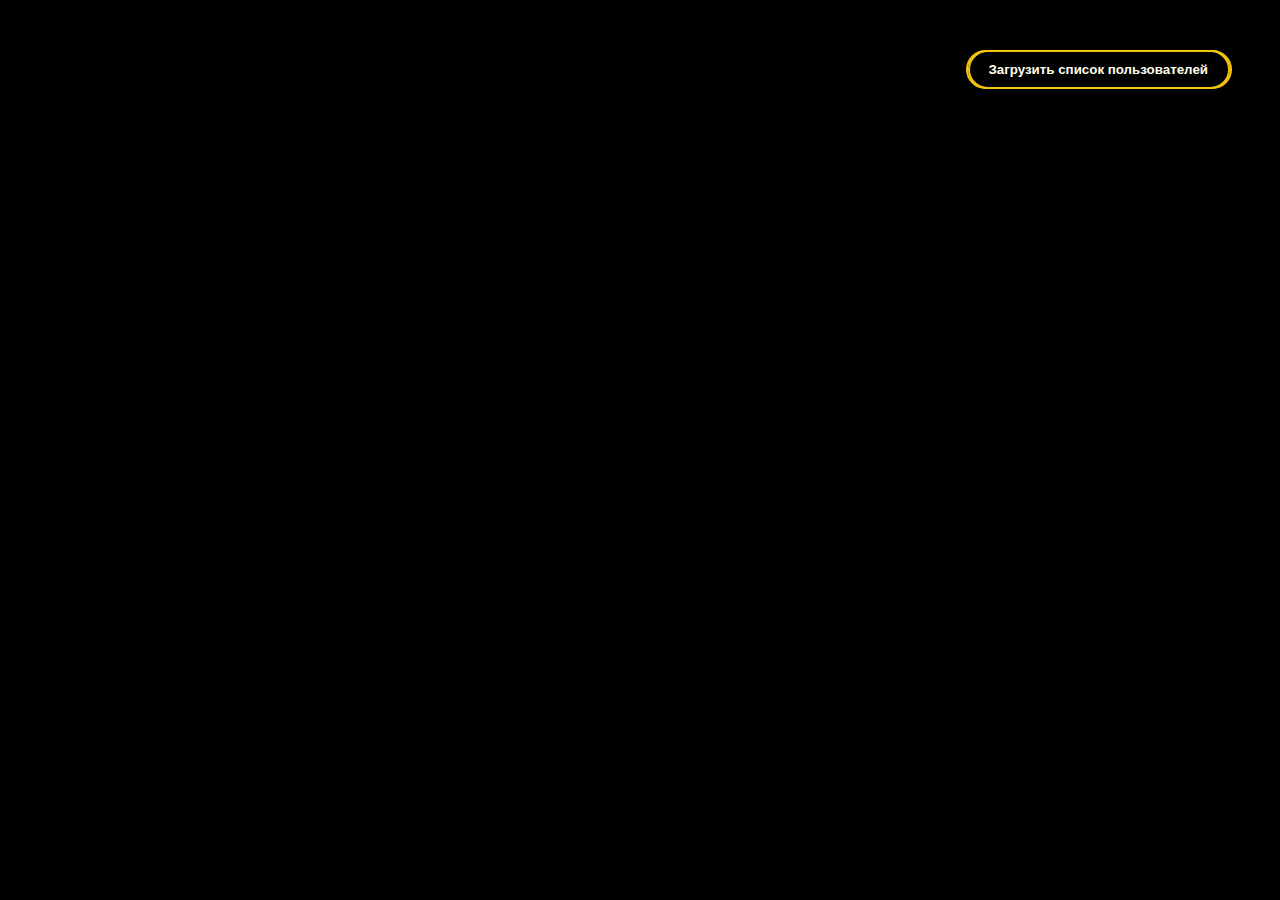
<file: Lesson-16/index.html>
<!DOCTYPE html>
<html lang="rus">
<head>
    <meta charset="UTF-8">
    <meta name="viewport" content="width=device-width, initial-scale=1.0">
    <link rel="stylesheet" href="style.css">
    <title>AJAX testing</title>
</head>
<body>
    <div id='main'>
      <button class="main button">Загрузить список пользователей</button>
    </div>
  <script src="main.js"></script>
</body>
</html>
</file>
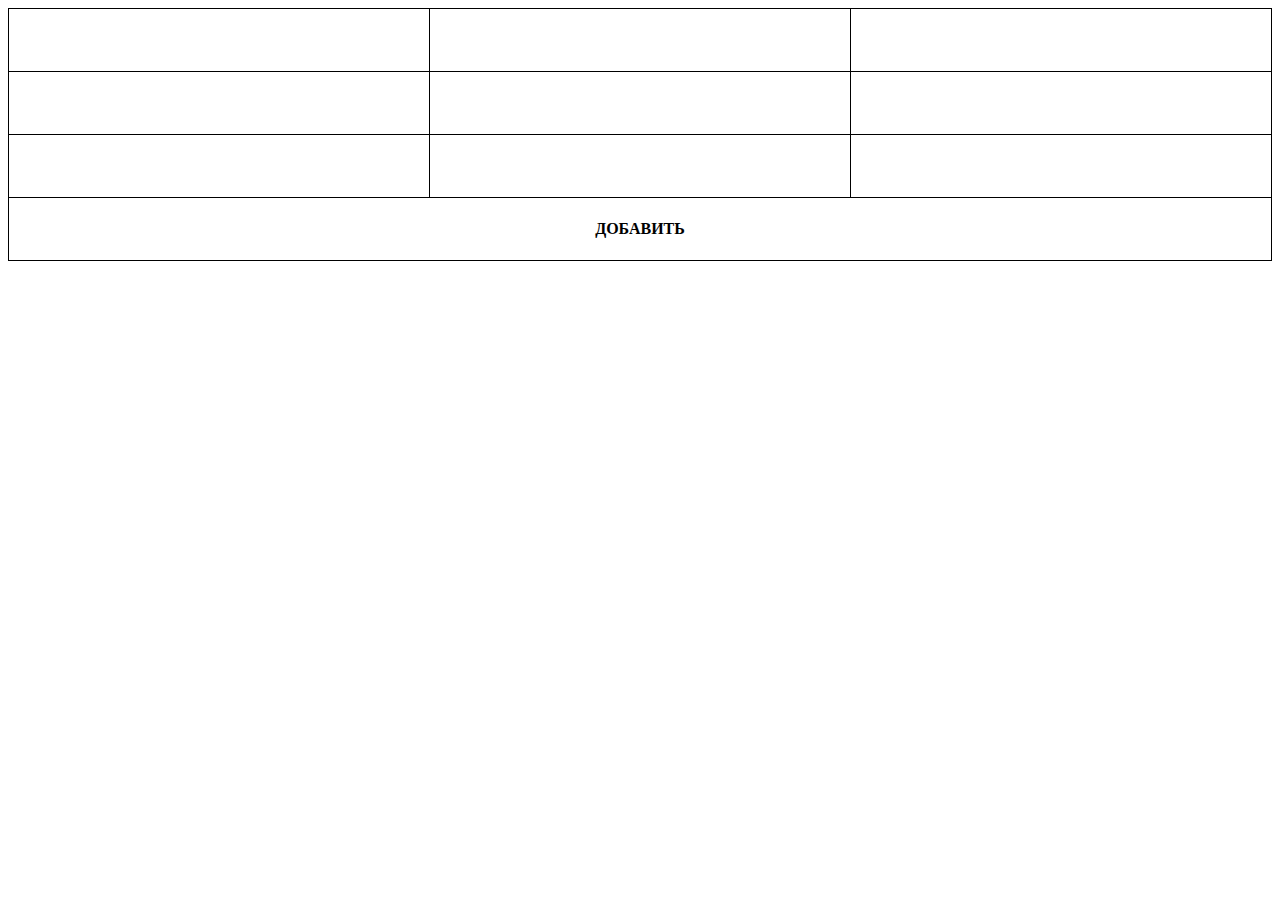
<file: Lesson-13/Homework-13_index.html>
<!DOCTYPE html>
<html lang="ru">
<head>
    <meta charset="UTF-8">
    <meta name="viewport" content="width=device-width, initial-scale=1.0">
    <link rel="stylesheet" href="Homework-13_styles.css">
    <title>Table</title>
    
</head>
<body>
    <div>
    <table id='firstTable'>
        <tr id="firstRow">
            <td></td>
            <td></td>
            <td></td>
        </tr>
        <tr>
            <td></td>
            <td></td>
            <td></td>
        </tr>
        <tr>
            <td></td>
            <td></td>
            <td></td>
        </tr>
        <tr class='lastRow' onclick="event.stopPropagation()">
            <td class='addRows' colspan='3'onclick="myFunction()">
            <p>Добавить</p>
            </td>
        </tr>
</table>
</div>
<script src="Homework-13_main.js"></script>    
</body>
</html>
</file>
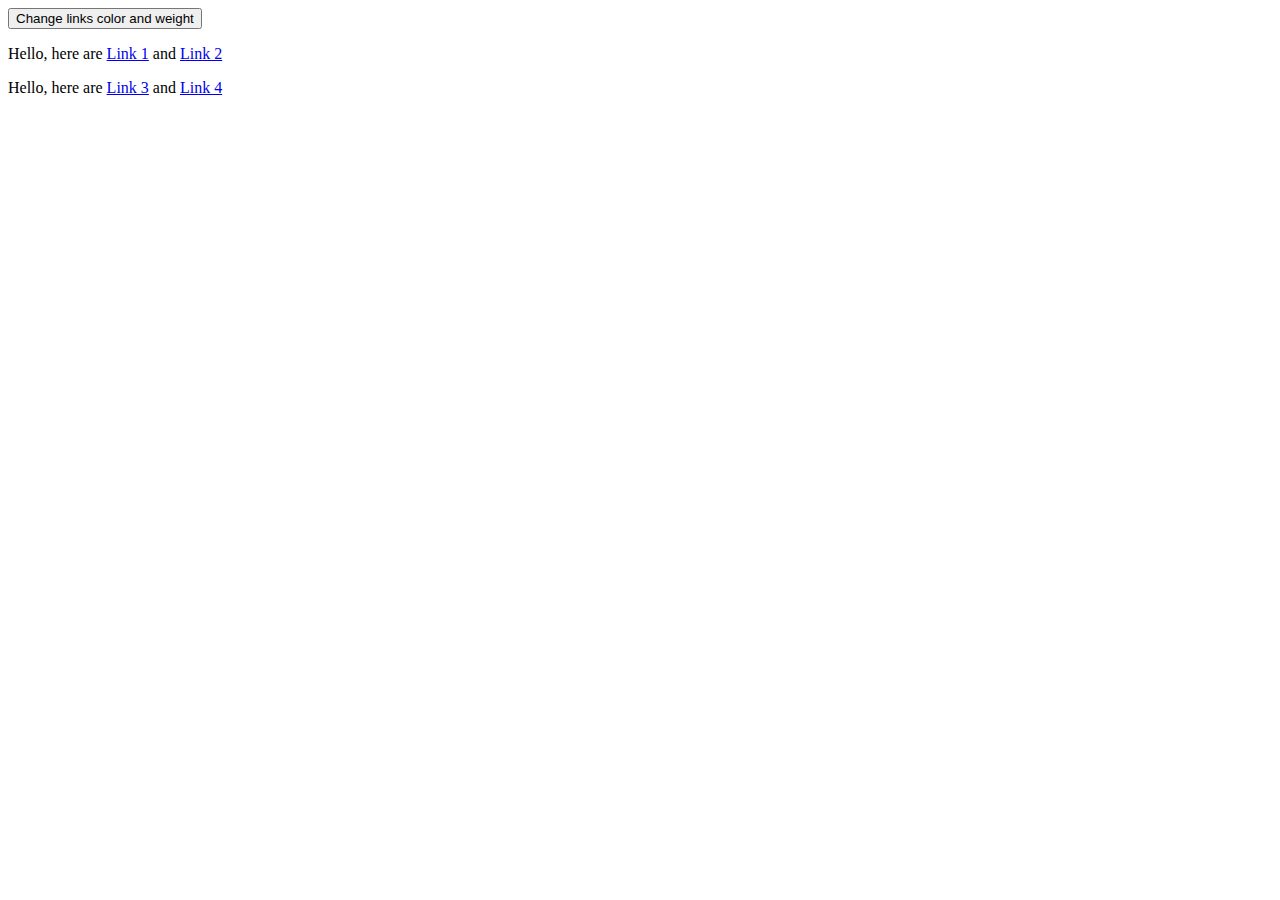
<file: Lesson-13/practice_index.html>
<!DOCTYPE html>
<html lang="en">
<head>
    <meta charset="UTF-8">
    <title>DOM</title>
    <link rel="stylesheet" href="practice_styles.css">
    
    
</head>
<body>
    <button>Change links color and weight</button>
    <div id="container">

    </div>
    <script src="practice_script.js"></script>    
</body>
</html>
</file>
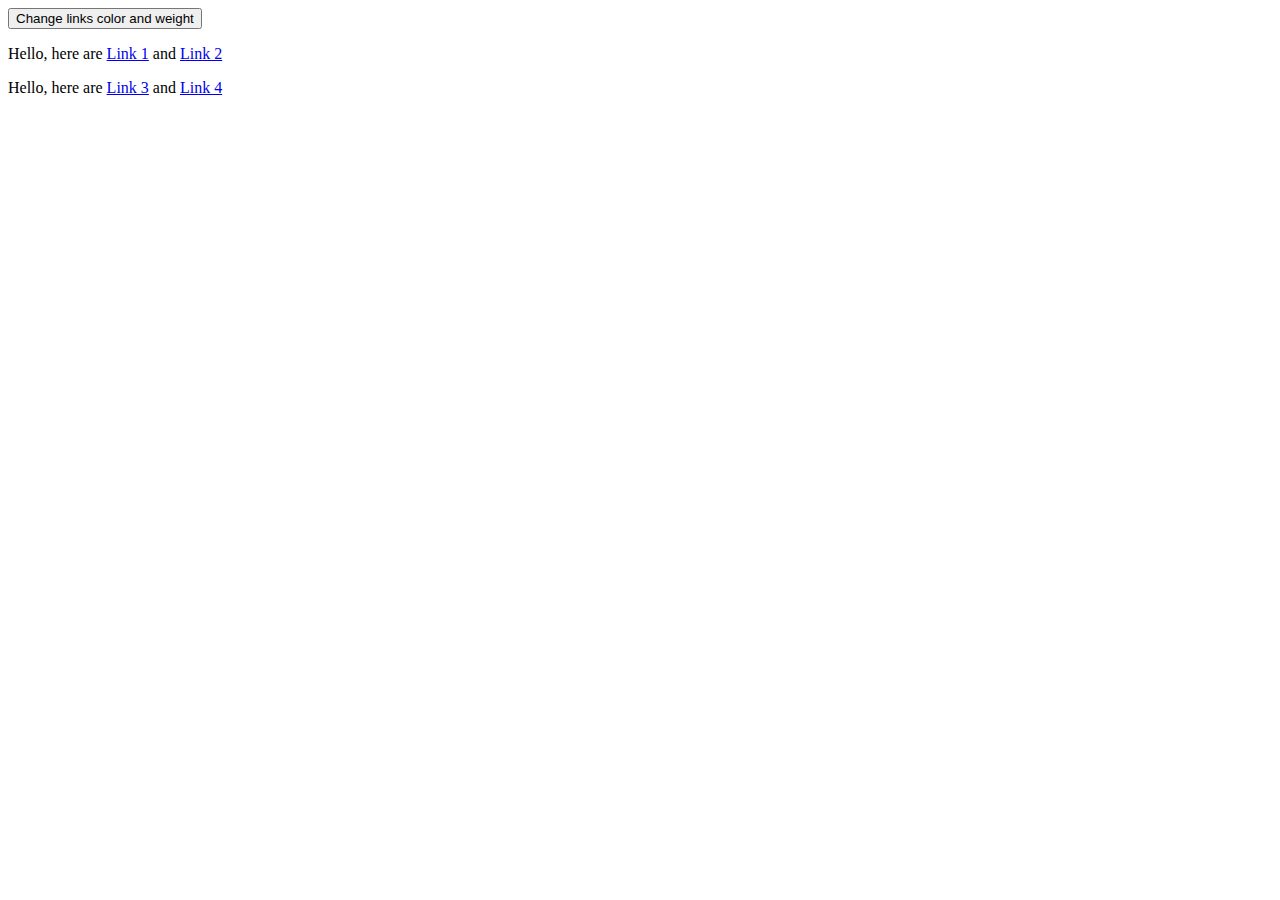
<file: Lesson-14/practice_index.html>
<!DOCTYPE html>
<html lang="en">
<head>
    <meta charset="UTF-8">
    <title>DOM</title>
    <link rel="stylesheet" href="practice_styles.css">
    
    
</head>
<body>
    <button>Change links color and weight</button>
    <div id="container">
    </div>
    <script src="practice_script.js"></script>    
</body>
</html>
</file>
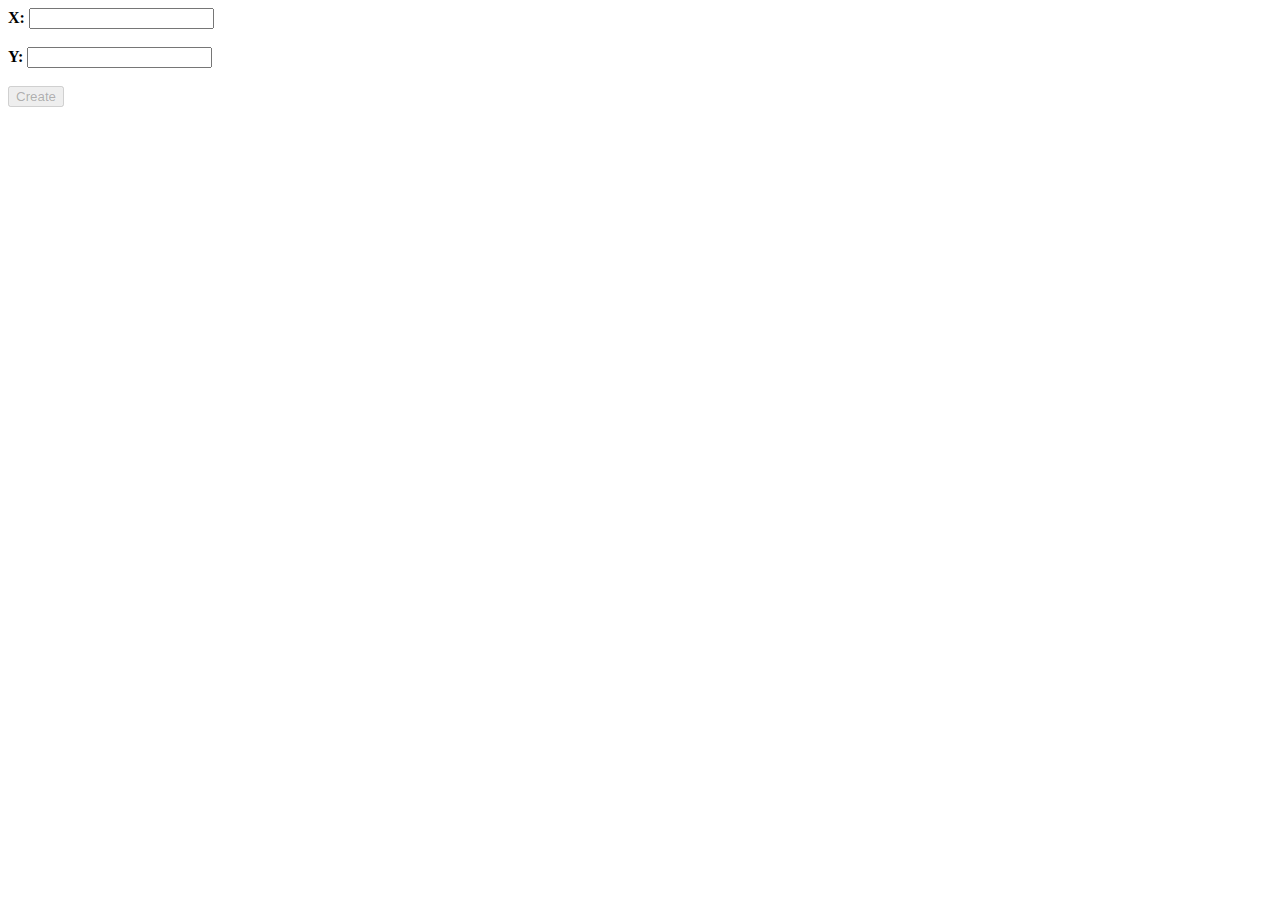
<file: Lesson-15/Homework-15.html>
<!DOCTYPE html>
<html lang="en">
<head>
    <meta charset="UTF-8">
    <meta name="viewport" content="width=device-width, initial-scale=1.0">
    <link rel="stylesheet" href="homework-15.css">
    <title>Chess board</title>
</head>
<body>
  <div id="properties">
    <label for="x">
   <b> X: </b>
   <input type="text" id="x" required>
    </label>
    <br><br>
    <label for="y">
    <b> Y: </b>
    <input type="text" id="y" required>
    </label>
    <br><br> 
    <button disabled>Create</button>
  </div>
  <script src="homework-15.js"></script>
</body>
</html>
</file>
<file: Lesson-16/style.css>
body {
    background-color: #000000;
    margin:0;
    min-width: 1000px;
}
div#main {
    padding: 30px;
}
.button {
    float: right;
    margin: 20px 20px;
    padding: 10px 20px;
    position: relative;
    color: #fffdeb;
    border:2px solid #f1c40f;
    font-family: 'Montserrat', sans-serif;
    font-weight: 700;
    transition: .4s;
    border-radius: 25px;
    background-color: #000000;
  }
.button:after {
    content: "";
    position: absolute;
    top: 0;
    left: 0;
    right: 0;
    bottom: 0;
    width: 100%;
    height: 100%;
    margin: auto;
    border: 2px solid #f1c40f;
    transition: .4s;
    border-radius: 25px;
}
.button:hover:after {
    border-color: #f1c40f;
    width: calc(100% - 10px);
    height: calc(100% + 10px);
}
img {
    float:left;
    margin:15px;
    border-radius: 15px;
    
}
p {
    display:block;
    text-transform: uppercase;
    font-weight: 700;
    }
p:first-child{
    margin-top: 60px;
}

#userCard .tab {
    clear: both;
    display: inline-block;
    margin-top: 50px;
    margin-right: 5px;
    width:80px;
    height:40px;
    border-radius: 25px 25px 0 0;
    text-align: center;
    background-color: #fff;
    padding: 5px 10px;
    position: relative;
    z-index:5;
    font-size: 20px;
    font-weight: 900;
    cursor: pointer;
    }
    #userCard .tab.checked {
        background-color: rgb(255, 245, 159);
    }
#userCard .tabContent.checked {
    display: block;
    width: 100%;
    height: 240px;
    background-color: rgb(255, 245, 159);
    position: relative;
    top: -1px;
    z-index:1;
    padding: 10px;
    border-radius: 0 30px 30px 30px;
    
}
#userCard .tabContent {
    display:none;
    width: 75%;
    height: 200px;
    background-color: #fff;
    position: relative;
    top: -1px;
    z-index:1;
    padding: 10px;
    border-radius: 0 30px 30px 30px;
    max-width: 1000px;
}
.error {
    margin: 0 auto;
    width: 50%;
    background-color: tomato;
    border-radius: 25px;
    color:white;
    font-family: 'Courier New', Courier, monospace;
    font-weight: 900;
    transition: 0.4s;
    text-align: center;
    padding: 50px;
    
}
</file>
<file: Lesson-13/Homework-13_styles.css>
table {
border: 1px solid #000000;
border-collapse: collapse;
width: 100%;

}
td {
    border: 1px solid #000000; 
    height: 60px;
    width: 30%;   
}
.addRows {
font-weight: 800;
text-transform: uppercase;
text-align: center;
}
</file>
<file: Lesson-13/practice_styles.css>
.linksStyle {
    font-weight: 900;
    color:#24c0e3;
}

.setBorder {
    background: #98c5eb;
    box-shadow: inset -3px -3px 6px #81a7c8, 
                inset 3px 3px 6px #afe3ff;
}
</file>
<file: Lesson-14/practice_styles.css>
.linksStyle {
    font-weight: 900;
    color:#24c0e3;
}

.setBorder {
    background: #98c5eb;
    box-shadow: inset -3px -3px 6px #81a7c8, 
                inset 3px 3px 6px #afe3ff;
}
</file>
<file: Lesson-15/homework-15.css>
#properties {
    float: left;
}
.chess {
    margin-top:20px;
    margin-left: 20px;
    border-collapse:collapse;
    border: 1px solid grey; 
}
.chess tr:nth-child(odd) td:nth-child(odd) {
    background: Orange;
    width: 40px;
    height: 40px; 
    border: 1px solid grey;    
}	
.chess tr:nth-child(even) td:nth-child(even) {
    background: Orange;
    width: 40px;
    height: 40px; 
    border: 1px solid grey;    
}

.change {
    margin-top:20px;
    margin-left: 20px;
    border-collapse:collapse;
}
.change tr:nth-child(even) td:nth-child(odd) {
    background: Orange;
    width: 40px;
    height: 40px;    
}
.change tr:nth-child(even) td:nth-child(even) {
    background: #FFF;
    width: 40px;
    height: 40px;    
}	
.change tr:nth-child(odd) td:nth-child(even) {
    background: Orange;
    width: 40px;
    height: 40px;    
}
.change tr:nth-child(odd) td:nth-child(odd) {
    background:  #FFF;
    width: 40px;
    height: 40px;    
}
</file>
